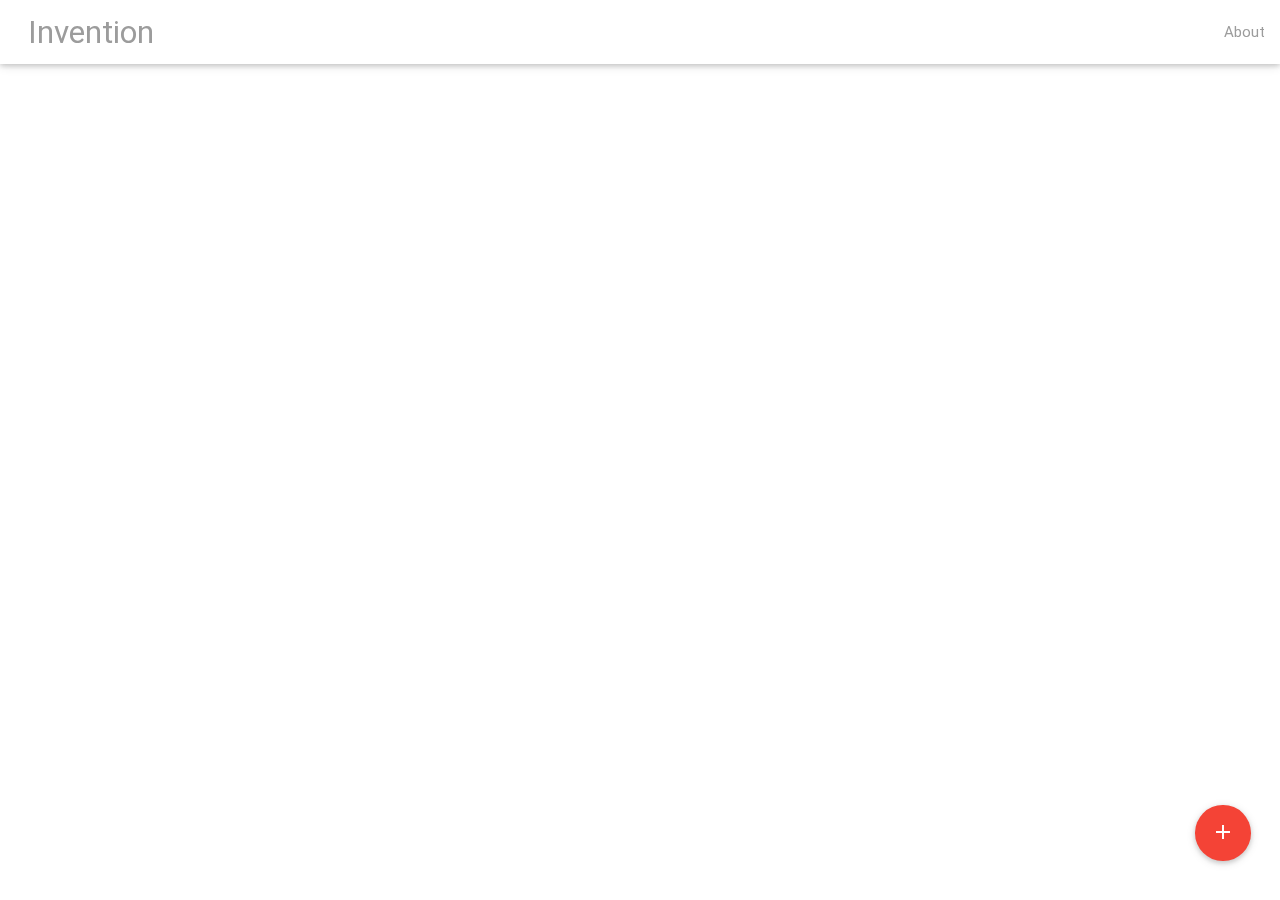
<file: invention.html>
<!doctype html>
<html lang="en">
  <head>
    <meta charset="utf-8">
    <meta http-equiv="X-UA-Compatible" content="IE=edge">
    <meta name="description" content="Create processing jobs for this machine">
    <meta name="viewport" content="width=device-width, initial-scale=1">
    <title>Invention</title>

    <!-- Add to homescreen for Chrome on Android -->
    <meta name="mobile-web-app-capable" content="yes">
    <link rel="icon" sizes="192x192" href="images/touch/chrome-touch-icon-192x192.png">

    <!-- Add to homescreen for Safari on iOS -->
    <meta name="apple-mobile-web-app-capable" content="yes">
    <meta name="apple-mobile-web-app-status-bar-style" content="black">
    <meta name="apple-mobile-web-app-title" content="Material Design Lite">
    <link rel="apple-touch-icon-precomposed" href="apple-touch-icon-precomposed.png">

    <!-- Tile icon for Win8 (144x144 + tile color) -->
    <meta name="msapplication-TileImage" content="images/touch/ms-touch-icon-144x144-precomposed.png">
    <meta name="msapplication-TileColor" content="#3372DF">

    <!-- SEO: If your mobile URL is different from the desktop URL, add a canonical link to the desktop page https://developers.google.com/webmasters/smartphone-sites/feature-phones -->
    <!--
    <link rel="canonical" href="http://www.example.com/">
    -->

    <link href="https://fonts.googleapis.com/css?family=Roboto:regular,bold,italic,thin,light,bolditalic,black,medium&amp;lang=en" rel="stylesheet">
    <link href="https://fonts.googleapis.com/icon?family=Material+Icons" rel="stylesheet">
    <link rel="stylesheet" href="css/materialize.min.css">
    <!-- <link rel="stylesheet" href="css/ghpages-materialize.css"> -->

    <link rel="stylesheet" href="css/styles.css">
   
    <style>
    #view-source {
      position: fixed;
      display: block;
      right: 0;
      bottom: 0;
      margin-right: 40px;
      margin-bottom: 40px;
      z-index: 900;
    }
    iframe {
      width: 100%;
      height: 500px;
      border-radius: 5px;
    }
    iframe:hover {
      animation-duration: 1s;
      box-shadow: 0px 0px 10px #888;
    }
    .console {
       background-color: rgba(200,200,200,0.5);
       color: #fff;
       width: 100%;
       height: 400px;
       position: absolute;
       bottom: 0;
    }
    .console textarea {
       height: 400px;
    }
    </style>
    <link rel="stylesheet" href="css/dialog-polyfill.min.css">
  </head>
  <body>


  <div class="navbar-fixed">
    <nav>
      <div class="nav-wrapper">
        <a href="#" class="brand-logo">&nbsp;Invention</a>
        <ul class="right hide-on-med-and-down">
          <li><a href="#" id="dialog-about-button">About</a></li>
        </ul>
      </div>
    </nav>
  </div>
        

      <main class="container">
        <div class="row">&nbsp;</div>
        <div class="row">
          <div class="section col s12">
	    <div id="list-of-machines"></div>
          </div>
        </div>
        <div class="fixed-action-btn" style="bottom: 40px; right: 30px;">
  	  <a class="btn-floating btn-large waves-effect waves-light red" id="add-machine"><i class="material-icons">add</i></a>
        </div>
      </main>
    </div>

<dialog class="mdl-dialog" id="modal-about">
    <div class="mdl-dialog__content">
        <div style="font-size: 22pt; margin-bottom: 20px;">
            Invention
        </div>
        <div>
	  <p>
	     Create processing pipelines that can be shared across instances of this platform. In order to see what goes on behind the scenes open the <span id="console-start">console</span>.
	  </p>
	  <p>
             Learn more about this project by visiting <a href="https://abcd-workspace.ucsd.edu">abcd-workspace.ucsd.edu</a>.
	  </p>
        </div>
    </div>
    <div class="mdl-dialog__actions mdl-dialog__actions--full-width">
        <button type="button" class="btn mdl-button close-dialog">OK</button>
    </div>
</dialog>

<dialog class="mdl-dialog" id="modal-start-container">
    <div class="mdl-dialog__content">
        <div style="font-size: 22pt; margin-bottom: 20px;">
            Start
        </div>
        <div>
	  <p>
	     Specify what data this container should see on your system
	  </p>
	  <p>
	    <form>
 	      <div class="row">
                <div class="input-field col s6">
                  <select id="start-container-start-option">
                    <option value="">What data should be made available?</option>  
		    <option value="all_data" selected>All Data</option>
		    <option value="random_study">A random study</option>
		    <option value="random_series">A random series</option>
		    <option value="random_t1">A random T1 series</option>
		    <option value="random_phantom">A random phantom scan</option>
		    <option value="random_diffusion">A random diffusion series</option>
		    <option value="random_resting">A random resting state series</option>
		    <option value="random_functional">A random functional image series</option>
		  </select>
	  	  <label>Input provided to this container</label>
	        </div>
              </div>
            </form>
	  </p>
        </div>
    </div>
    <div class="mdl-dialog__actions">
        <button type="button" class="btn mdl-button close-dialog">Close</button>
        <button type="button" class="btn mdl-button" id="start-container-start">Start</button>
    </div>
</dialog>


    <script src="js/jquery-2.1.4.min.js"></script>
    <script src="js/dialog-polyfill.min.js"></script>
    <script src="js/materialize.min.js"></script>

    <script>

      runUpdate = false;
      function checkShell( id ) {
         jQuery.getJSON('php/machines.php', {}, function(data) {
            for (var i = 0; i < data.length; i++) {
	       if (id == data[i].id && typeof data[i].port != 'undefined' && data[i].port != "") {
  	         // found the right entry, add to page using its id
	         setTimeout(function() { jQuery('#'+id).append("<iframe str='//localhost:" + data[i].port + "'></iframe>"); }, 4000);
                 return;
               }
            }
            if (runUpdate == false) {
              setTimeout(checkShell(id), 2000); // check again later
              runUpdate=true;
            }
         });
      }

      // get all machines that exist already and add to user interface
      function getListOfMachines() {
         jQuery.getJSON('php/machines.php', function(data) {
             for (var i = 0; i < data.length; i++) {
                jQuery('#list-of-machines').append("<div id=\"" + data[i].id + "\" style=\"position: relative; min-height: 70px;\"></div>");
                jQuery('#'+data[i].id).append(
				 "<div class=\"fixed-action-btn horizontal click-to-toggle\" style=\"position: absolute; right: 24px; top: -20px;\">" +
				 "  <a class=\"btn-floating btn-large red\">" +
				 "    <i class=\"large material-icons\">mode_edit</i>" +
				 "  </a>" +
				 "  <ul>" + 
				 //   <li><a class=\"btn-floating green publish-container\" title=\"publish this container\" container=\""+data[i].id+"\"><i class=\"material-icons\">publish</i></a></li>" +
				 "    <li><a class=\"btn-floating red remove-container\" title=\"delete this container\" container=\""+data[i].id+"\"><i class=\"material-icons\">remove</i></a></li>" +
				 "    <li><a class=\"btn-floating blue save-container\" title=\"Save this container\" container=\""+data[i].id+"\"><i class=\"material-icons\">save</i></a></li>" +
				 "    <li><a class=\"btn-floating yellow stop-container\" title=\"Stop this container\" container=\""+data[i].id+"\"><i class=\"material-icons\">clear</i></a></li>" +
				 "    <li><a class=\"btn-floating green start-container\" title=\"Start this container\" container=\""+data[i].id+"\"><i class=\"material-icons\">autorenew</i></a></li>" +
				 "  </ul>" +
				 "</div>");
		jQuery('#'+data[i].id).append('<div>' + data[i].id + '</div>');
                if (typeof data[i].port != 'undefined' && data[i].port != "") {
		   jQuery('#'+data[i].id).append("<iframe src=\"http://localhost:" + data[i].port + "\"></iframe>");
                }
             }
         });
      }

      // add new machine (use default settings)
      function addNewMachine() {
         var options = {
           name: "test",
	   action: "create"
         };
	 jQuery.getJSON('php/machines.php', options, function(data) {
            // we should get back how to access the new system (id)
            setTimeout( checkShell(data.id) , 2000);
         });
      }

      function displayConsole() {
         // if the console exists already delete it
         if (jQuery('#console').length === 0) {
  	   jQuery('body').append('<div class=\"console\"><textarea rows=\"200\" cols=\"80\">Console</textarea></div>');
           setInterval(function() {
	      // get the log file from /server/logs/machines.log
              jQuery.get('server/logs/machines.log', function(data) {
                 jQuery('.console textarea').text( data );
              });
           }, 2000);
           return;
         }
         jQuery('#console').remove();
      }

      jQuery(document).ready(function() {
         jQuery('#console-start').on('click', function() {
	    displayConsole();
         });

         jQuery('select').material_select();
         getListOfMachines();   
         jQuery('#add-machine').click(function() {
            addNewMachine();
         });

         jQuery('#list-of-machines').on('click', '.stop-container', function() {
           var id = jQuery(this).attr('container');
           var options = { action: "stop", id: id };
           jQuery.getJSON('php/machines.php', options, function(data) {});
         });
         jQuery('#list-of-machines').on('click', '.start-container', function() {
           var id = jQuery(this).attr('container');
 	   var dialog = document.querySelector('#modal-start-container');  
           if (!dialog.showModal) {
             dialogPolyfill.registerDialog(dialog);
           }
           jQuery('#modal-start-container').attr('container', id);
           dialog.showModal();
         });
         jQuery('#start-container-start').click(function() {
           var opt = jQuery('#start-container-start-option').val();
           var id = jQuery('#modal-start-container').attr('container');
           
           var options = { action: "start", id: id, opt: opt };
           jQuery.getJSON('php/machines.php', options, function(data) {
              checkShell( id );
	   });
           jQuery(this).parent().parent().closeModal();
         });
         jQuery('#list-of-machines').on('click', '.save-container', function() {
           var id = jQuery(this).attr('container');
           var options = { action: "save", id: id };
           jQuery.getJSON('php/machines.php', options, function(data) {});
         });
         jQuery('#list-of-machines').on('click', '.remove-container', function() {
           var id = jQuery(this).attr('container');
           var options = { action: "delete", id: id };
           jQuery.getJSON('php/machines.php', options, function(data) {});
         });
         jQuery('#dialog-about-button').click(function() {
           var dialog = document.querySelector('#modal-about');
           if (!dialog.showModal) {
             dialogPolyfill.registerDialog(dialog);
           }
           dialog.showModal();
         });
         jQuery('.close-dialog').click(function() {
            jQuery(this).parent().parent().closeModal();
         });
      });

</script>
    
  </body>
</html>
</file>
<file: css/styles.css>
/**
 * Copyright 2015 Google Inc. All Rights Reserved.
 *
 * Licensed under the Apache License, Version 2.0 (the "License");
 * you may not use this file except in compliance with the License.
 * You may obtain a copy of the License at
 *
 *      http://www.apache.org/licenses/LICENSE-2.0
 *
 * Unless required by applicable law or agreed to in writing, software
 * distributed under the License is distributed on an "AS IS" BASIS,
 * WITHOUT WARRANTIES OR CONDITIONS OF ANY KIND, either express or implied.
 * See the License for the specific language governing permissions and
 * limitations under the License.
 */

html, body {
  font-family: 'Roboto', 'Helvetica', sans-serif;
}
.demo-avatar {
  width: 48px;
  height: 48px;
  border-radius: 24px;
}
.demo-layout .demo-header .mdl-textfield {
  padding-top: 27px;
}
.demo-layout .mdl-layout__header .mdl-layout__drawer-button {
  color: rgba(0, 0, 0, 0.54);
}
.mdl-layout__drawer .avatar {
  margin-bottom: 16px;
}
.demo-drawer {
  border: none;
}
/* iOS Safari specific workaround */
.demo-drawer .mdl-menu__container {
  z-index: -1;
}
.demo-drawer .demo-navigation {
  z-index: -2;
}
/* END iOS Safari specific workaround */
.demo-drawer .mdl-menu .mdl-menu__item {
  display: -webkit-box;
  display: -webkit-flex;
  display: -ms-flexbox;
  display: flex;
  -webkit-box-align: center;
  -webkit-align-items: center;
      -ms-flex-align: center;
          align-items: center;
}
.demo-drawer-header {
  box-sizing: border-box;
  display: -webkit-box;
  display: -webkit-flex;
  display: -ms-flexbox;
  display: flex;
  -webkit-box-orient: vertical;
  -webkit-box-direction: normal;
  -webkit-flex-direction: column;
      -ms-flex-direction: column;
          flex-direction: column;
  -webkit-box-pack: end;
  -webkit-justify-content: flex-end;
      -ms-flex-pack: end;
          justify-content: flex-end;
  padding: 16px;
  height: 121px;
}
.demo-avatar-dropdown {
  display: -webkit-box;
  display: -webkit-flex;
  display: -ms-flexbox;
  display: flex;
  position: relative;
  -webkit-box-orient: horizontal;
  -webkit-box-direction: normal;
  -webkit-flex-direction: row;
      -ms-flex-direction: row;
          flex-direction: row;
  -webkit-box-align: center;
  -webkit-align-items: center;
      -ms-flex-align: center;
          align-items: center;
  width: 100%;
}

.demo-navigation {
  -webkit-box-flex: 1;
  -webkit-flex-grow: 1;
      -ms-flex-positive: 1;
          flex-grow: 1;
}
.demo-layout .demo-navigation .mdl-navigation__link {
  display: -webkit-box !important;
  display: -webkit-flex !important;
  display: -ms-flexbox !important;
  display: flex !important;
  -webkit-box-orient: horizontal;
  -webkit-box-direction: normal;
  -webkit-flex-direction: row;
      -ms-flex-direction: row;
          flex-direction: row;
  -webkit-box-align: center;
  -webkit-align-items: center;
      -ms-flex-align: center;
          align-items: center;
  color: rgba(255, 255, 255, 0.56);
  font-weight: 200;
  letter-spacing: 1.5px;
  padding: 10px 10px;
  padding-bottom: 30px;
}
.mdl-layout__drawer {
   width: 340px;
}
.mono {
   font-family: "Courier New", Courier, monospace;
   font-style: normal;
   font-weight: 400;
   font-size: 16px;
}
.demo-layout .demo-navigation .mdl-navigation__link:hover {
  background-color: #78909C;
  color: #37474F;
}

.mdl-layout--fixed-drawer > .mdl-layout__header .mdl-layout__header-row {
    padding-left: 150px;
    transform: translateX(0px);
}
.demo-navigation .mdl-navigation__link .material-icons {
  font-size: 24px;
  color: rgba(255, 255, 255, 0.56);
  margin-right: 10px;
}
.minw {
    min-width: 200px;
}
.demo-content {
  max-width: 1080px;
}

.demo-charts {
  -webkit-box-align: center;
  -webkit-align-items: center;
      -ms-flex-align: center;
          align-items: center;
}
.demo-chart:nth-child(1) {
  color: #ACEC00;
}
.demo-chart:nth-child(2) {
  color: #00BBD6;
}
.demo-chart:nth-child(3) {
  color: #BA65C9;
}
.demo-chart:nth-child(4) {
  color: #EF3C79;
}
.demo-graphs {
  padding: 16px 32px;
  display: -webkit-box;
  display: -webkit-flex;
  display: -ms-flexbox;
  display: flex;
  -webkit-box-orient: vertical;
  -webkit-box-direction: normal;
  -webkit-flex-direction: column;
      -ms-flex-direction: column;
          flex-direction: column;
  -webkit-box-align: stretch;
  -webkit-align-items: stretch;
      -ms-flex-align: stretch;
          align-items: stretch;
}
/* TODO: Find a proper solution to have the graphs
 * not float around outside their container in IE10/11.
 * Using a browserhacks.com solution for now.
 */
_:-ms-input-placeholder, :root .demo-graphs {
  min-height: 664px;
}
_:-ms-input-placeholder, :root .demo-graph {
  max-height: 300px;
}
/* TODO end */
.demo-graph:nth-child(1) {
  color: #00b9d8;
}
.demo-graph:nth-child(2) {
  color: #d9006e;
}

.demo-cards {
  -webkit-box-align: start;
  -webkit-align-items: flex-start;
      -ms-flex-align: start;
          align-items: flex-start;
  -webkit-align-content: flex-start;
      -ms-flex-line-pack: start;
          align-content: flex-start;
}
.demo-cards .demo-separator {
  height: 32px;
}
.demo-cards .mdl-card__title.mdl-card__title {
  color: white;
  font-size: 24px;
  font-weight: 400;
}
.demo-cards ul {
  padding: 0;
}
.demo-cards h3 {
  font-size: 1em;
}
.demo-updates .mdl-card__title {
  min-height: 200px;
  //background-image: url('images/dog.png');
  background-position: 90% 100%;
  background-repeat: no-repeat;
}
.demo-cards .mdl-card__actions a {
  color: #00BCD4;
  text-decoration: none;
}

.demo-options h3 {
  margin: 0;
}
.demo-options .mdl-checkbox__box-outline {
  border-color: rgba(255, 255, 255, 0.89);
}
.demo-options ul {
  margin: 0;
  list-style-type: none;
}
.demo-options li {
  margin: 4px 0;
}
.demo-options .material-icons {
  color: rgba(255, 255, 255, 0.89);
}
.demo-options .mdl-card__actions {
  height: 64px;
  display: -webkit-box;
  display: -webkit-flex;
  display: -ms-flexbox;
  display: flex;
  box-sizing: border-box;
  -webkit-box-align: center;
  -webkit-align-items: center;
      -ms-flex-align: center;
          align-items: center;
}

.background {
    fill: #ffffff;
    fill-opacity: 0.01;
}
#system-load, #div2, #system-space, #system-memory, #div4 {
            width: 200px;
            height: 160px;
            box-sizing: border-box;
            float: left;
        }

        #system-load .arc {
            stroke-weight: 0.1;
            fill: #f0a417;
        }
        #system-load .arc2 {
            stroke-weight: 0.1;
            fill: #b00d08;
        }
        #system-load .arc3 {
            stroke-weight: 0.1;
            fill: #b00d08;
        }
        #system-space .arc {
            stroke-weight: 0.1;
            fill: #1d871b;
        }
        #system-memory .arc {
            stroke-weight: 0.1;
            fill: #1d871b;
        }
        .selectedRadial {
            border-radius: 3px;
            background: #f4f4f4;
            color: #000;
            box-shadow: 0 1px 5px rgba(0,0,0,0.4);
            -moz-box-shadow: 0 1px 5px rgba(0,0,0,0.4);
            border: 1px solid rgba(200,200,200,0.85);
        }

        .radial {
            border-radius: 3px;
            background: #FFFFFF;
            color: #000;
        }
.component {
    fill: #e1e1e1;
}
.component .label {
    fill: gray;
    font-family: 'Roboto', 'Helvetica', sans-serif;
    text-anchor: middle;
    color: gray;
}
.arc {
    fill: #4e8fff;
}
.label {
    font-family: 'Roboto', 'Helvetica', sans-serif;
    text-anchor: middle;
    color: gray;
}
.radial-svg {
    display: block;
    margin: 0 auto;
}
#system-load {
  padding-left: 30px;
  padding-top: 30px;
}
#system-space {
  padding-left: 30px;
  padding-top: 30px;
}
#system-memory {
  padding-left: 30px;
  padding-top: 30px;
}
.timeline {
    position: absolute;    
    border-top: 2px dashed red;
    width: 100%;
    margin: 0;
    padding: 0;
    z-index: 999;
}
.mdl-dialog {
    border: none;
    box-shadow: 0 9px 46px 8px rgba(0, 0, 0, 0.14), 0 11px 15px -7px rgba(0, 0, 0, 0.12), 0 24px 38px 3px rgba(0, 0, 0, 0.2);
    width: 60%; 
}
.mdl-dialog__title {
    padding: 24px 24px 0;
    margin: 0;
    font-size: 2.5rem; }
.mdl-dialog__actions {
    padding: 8px 8px 8px 24px;
    display: -webkit-flex;
    display: -ms-flexbox;
    display: flex;
    -webkit-flex-direction: row-reverse;
    -ms-flex-direction: row-reverse;
    flex-direction: row-reverse;
    -webkit-flex-wrap: wrap;
    -ms-flex-wrap: wrap;
    flex-wrap: wrap; }
.mdl-dialog__actions > * {
    margin-right: 8px;
    height: 36px; }
.mdl-dialog__actions > *:first-child {
    margin-right: 0; }
.mdl-dialog__actions--full-width {
    padding: 0 0 8px 0; }
.mdl-dialog__actions--full-width > * {
    height: 48px;
    -webkit-flex: 0 0 100%;
    -ms-flex: 0 0 100%;
    flex: 0 0 100%;
    padding-right: 16px;
    margin-right: 0;
    text-align: right; 
}
.mdl-dialog__content {
    padding: 20px 24px 24px 24px;
    color: rgba(0,0,0, 0.54); 
}

#setup-text {
    height: 300px;
    width: 100%;
    padding: 5px;
    border: 1px solid lightgray;
}
#series-info-text {
    height: 400px;
    width: 100%;
    padding: 5px;
    border: 1px solid lightgray;
}
#study-list-bonsai li {
   padding-left: 30px;
}
#study-info-text {
   padding: 3px;
}
#circles, text {
  font-size: 11px;
  pointer-events: none;
}

#circles, text.parent {
  fill: #424242;
}

#circles, text.child {
  fill: #424242;
}

circle {
  fill: #ccc;
  stroke: #999;
  pointer-events: all;
}

circle.parent {
  fill: #1f77b4;
  fill-opacity: .1;
  stroke: steelblue;
}

circle.parent:hover {
  stroke: #ff7f0e;
  stroke-width: .5px;
}

circle.child {
  fill: #ff7f0e;
  pointer-events: none;
}
#bars {
        height: 500px;
        font: 13px sans-serif;
}
#bars, .node rect {
        fill-opacity: .9;
        shape-rendering: crispEdges;
        stroke-width: 0;
      }
#bars, .node text {
        text-shadow: 0 1px 0 #fff;
        color: black;
        fill: black;
}
#bars, .link {
        fill: none;
        stroke: #000;
        stroke-opacity: .2;
}
nav {
  background-color: #fff;
  color: #9c9c9c;
}
nav .brand-logo {
  color: #9c9c9c;
  margin-left: 20px;
}
nav ul a {
  color: #9c9c9c; 
}
.mdl-menu__item a {
  color: rgba(0,0,0,0.87);
  text-decoration: none;
  font-weight: 400;
}



#view-name {
  font-size: 24px;
}
div.message {
   line-height: 1.2em;
   margin-top: 5px;
}
.message p {
  margin: 0px;
}
#detected-scans > ul > li {
  margin-bottom: 5px;
}
#detected-scans > ul > li > ul > li {
  margin-bottom: 5px;
}



.mdh-expandable-search {
  margin: 0 50px;
  align-items: center;
  justify-content: center;
  width: 250px;
  padding: 5px;
}

.mdh-expandable-search form {
  max-width: 600px;
}

.mdh-expandable-search,
.mdh-expandable-search form,
.mdh-expandable-search input {
  /* Cross browser flex-grow */
  -webkit-box-flex: 1;
  -webkit-flex-grow: 1;
  -ms-flex-positive: 1;
  flex-grow: 1;
}

.mdh-expandable-search,
.mdh-expandable-search form {
  /* Cross browser inline-flex */
  display: -webkit-inline-box;
  display: -webkit-inline-flex;
  display: -moz-inline-box;
  display: -ms-inline-flexbox;
  display: inline-flex;
}

/* Position search icon */
.mdh-expandable-search .material-icons {
  position: relative;
  right: -40px;
  margin-left: -24px; /* Remove the blank space left behind by the icon being relatively positioned */
}

.mdh-expandable-search input {
  outline: none;
  border: none;
  font-size: 16px;
  color: #FFFFFF;
  background-color: #78909C;
  padding: 0px 45px 0px 88px;
  height: 30px;
  line-height: 40px; /* TODO: This was recommended for cross browser compatability of input height, check if its actually needed in modern browsers */
  
  border-radius: 3px 3px 3px 3px;
  -moz-border-radius: 3px 3px 3px 3px;
  -webkit-border-radius: 3px 3px 3px 3px;
}

.mdh-expandable-search input::-webkit-input-placeholder { /* WebKit browsers */
    color:    #FFFFFF;
}
.mdh-expandable-search input:-moz-placeholder { /* Mozilla Firefox 4 to 18 */
   color:    #FFFFFF;
   opacity:  1; /* Firefox gives the placeholder a reduced opacity so we have to increase it */
}
.mdh-expandable-search input::-moz-placeholder { /* Mozilla Firefox 19+ */
   color:    #FFFFFF;
   opacity:  1; /* Firefox gives the placeholder a reduced opacity so we have to increase it */
}
.mdh-expandable-search input:-ms-input-placeholder { /* Internet Explorer 10+ */
   color:    #FFFFFF;
}


/* Bug fix: https://github.com/google/material-design-lite/issues/1078
 * To much padding on the left of header when the menu button is hidden */
@media screen and (min-width: 851px) {
  .mdl-layout__header-row {
    padding: 0 40px 0 40px;
  }
}

/* Bug fix for badges being in the wrong location */
.mdl-badge[data-badge]:after {
  right: -7px;
  top: -8px;
}
.messagepop {
  background-color:#FFFFFF;
  border:1px solid #999999;
  cursor:default;
  display:none;
  margin-top: 5px;
  position:absolute;
  text-align:left;
  width:450px;
  z-index:50;
  padding: 5px 5px 5px;
}
.messagepop p, .messagepop.div {
  border-bottom: 1px solid #EFEFEF;
  margin: 8px 0;
  padding-bottom: 8px;
}
.messagepop .messagepop-title {
  font-size: 24px;
  color: gray;
  margin-bottom: 10px;
}
.messagepop .messagepop-content {
  overflow-x: scroll;
}

#message-window {
    position: absolute;
    bottom: 10px;
    right: 20px;
    width: 40%;
    height: 80px;
    background-color: white;
    z-index:100001;
    overflow: hidden;
    padding: 10px;
    border: 1px solid grey;
}
#message-window-header {
    font-size: 16px;
}

div.tag-0 {
   background-color: #3c3c3c;
}
div.tag-1 {
   background-color: #0c0c0c;
}
</file>
<file: css/dialog-polyfill.min.css>
dialog{position:absolute;left:0;right:0;width:-moz-fit-content;width:-webkit-fit-content;width:fit-content;height:-moz-fit-content;height:-webkit-fit-content;height:fit-content;margin:auto;border:solid;padding:1em;background:white;color:black;display:none}dialog[open]{display:block}dialog+.backdrop{position:fixed;top:0;right:0;bottom:0;left:0;background:rgba(0,0,0,0.1)}@media screen and (max-width:540px){dialog[_polyfill_modal]{top:0;width:auto;margin:1em}}._dialog_overlay{position:fixed;top:0;right:0;bottom:0;left:0}
</file>
